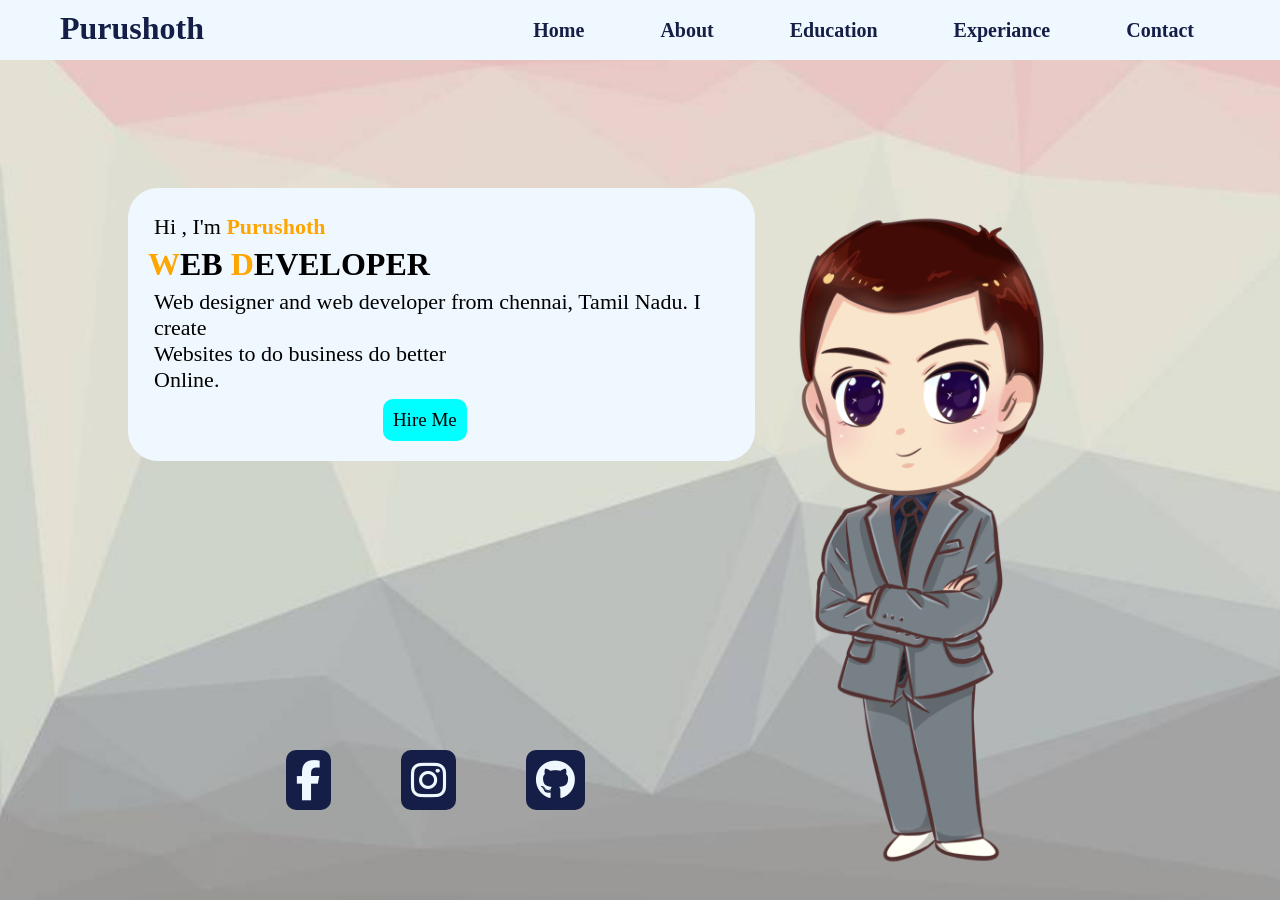
<file: bharth intern/html/index.html>
<!DOCTYPE html>
<html lang="en">
<head>
    <meta charset="UTF-8">
    <meta name="viewport" content="width=device-width, initial-scale=1.0">
    <title>port-folio</title>
    <link rel="stylesheet" href="./../css/style.css"><link rel="stylesheet" href="https://cdnjs.cloudflare.com/ajax/libs/font-awesome/6.4.2/css/all.min.css" integrity="sha512-z3gLpd7yknf1YoNbCzqRKc4qyor8gaKU1qmn+CShxbuBusANI9QpRohGBreCFkKxLhei6S9CQXFEbbKuqLg0DA==" crossorigin="anonymous" referrerpolicy="no-referrer" />

</head>
<body>
    <div class="container">
        <div class="navbar">
            <h1 class="brand">Purushoth</h1>
            <ul>
                <li><a href="#">Home</a></li>
                <li><a href="#">About</a></li>
                <li><a href="#">Education</a></li>
                <li><a href="#">Experiance</a></li>
                <li><a href="#">Contact</a></li>
            </ul>
        </div>
        <div class="info">
            <p>Hi , I'm <span>Purushoth</span> </p>
            <h1><span>W</span>EB  <span>D</span>EVELOPER</h1>
            <p>Web designer and web developer from chennai, Tamil Nadu. I create <br>Websites to do business do better <br>Online.</p>
            <a href="#">Hire Me</a>
        </div>
            <img src="./../images/—Pngtree—a business man who has_3427413.png" alt="">
            <div class="icons">
               <a href=""> <i class="fa-brands fa-facebook-f"></i></a>
              <a href=""> <i class="fa-brands fa-instagram"></i></a> 
               <a href=""><i class="fa-brands fa-github"></i></a>         
             </div>
            
    </div>
  
</body>
</html>
</file>
<file: bharth intern/css/style.css>
*{
    margin: 0;
    padding: 0;
    box-sizing: border-box;
    scroll-behavior: smooth;
}
.container{
    width: 100%;
    height: 100vh;
    overflow: hidden;
    background: url(./../images/stock-photo-creative-prismatic-background-polygonal-pattern.jpeg);
    background-size: cover;
}
.navbar{
    display: flex;
    justify-content:space-between;
    height: 60px;
    background-color: aliceblue;

}
.brand{
    padding: 10px;
    color:#141E46 ;
    margin-left: 50px;
}
ul{
    display: flex;
    align-items: center;
    padding: 10px;
    position:relative;
}
ul li{
    list-style: none;
}
ul li a{
    color: #141E46;
    font-weight: bold;
    text-decoration: none;
    font-size: 20px;
    margin-right: 76px;
    transition: .4s ease-in;
}
ul li :hover{
    background-color: chocolate;
    padding: 10px;
    border-radius: 10px;
}
/* body part */
.info{
    background-color: aliceblue;
    width: 49%;
    display: flex;
    flex-direction: column;
    justify-content:center;
    align-items:flex-start;
    padding: 20px;
    border-radius: 30px;
    margin-top: 10%;
    margin-left: 10%;
    position: relative;
}
.info p{
    margin: 6px;
    font-size: 22px;
}
.info a{
    margin-left: 40%;
    background-color: aqua;
    padding: 10px;
    text-decoration: none;
    color: black;
    font-size: 19px;
    border-radius: 10px;
    transition: .3s ease-in;
}
.info a:hover{
    background-color: rgba(234, 234, 12,.9);
    color: rgb(21, 22, 23);
    transform: scale(1.3);
}

span{
    color:orange;
    font-weight: bold;
}
/* image property */
img{
    position: absolute;
    right: 1%;
    top: 20%;
    bottom:0%;
    width: 700px;
    height: 80vh;
    transition: .3s ease;
}
img:hover{
    left: 50%;
    width:500px;
    height: 70vh;
}
.icons{
    position: absolute;
    left: 20%;
    bottom:10%;
    font-size: 40px;
}
.icons i{
    padding: 10px;
    border-radius: 10px;
    margin:0px 30px ;
    color:aliceblue;
    background-color:#141E46;

}
.icons i:hover{
    transform: scale(1.2);
}
</file>
